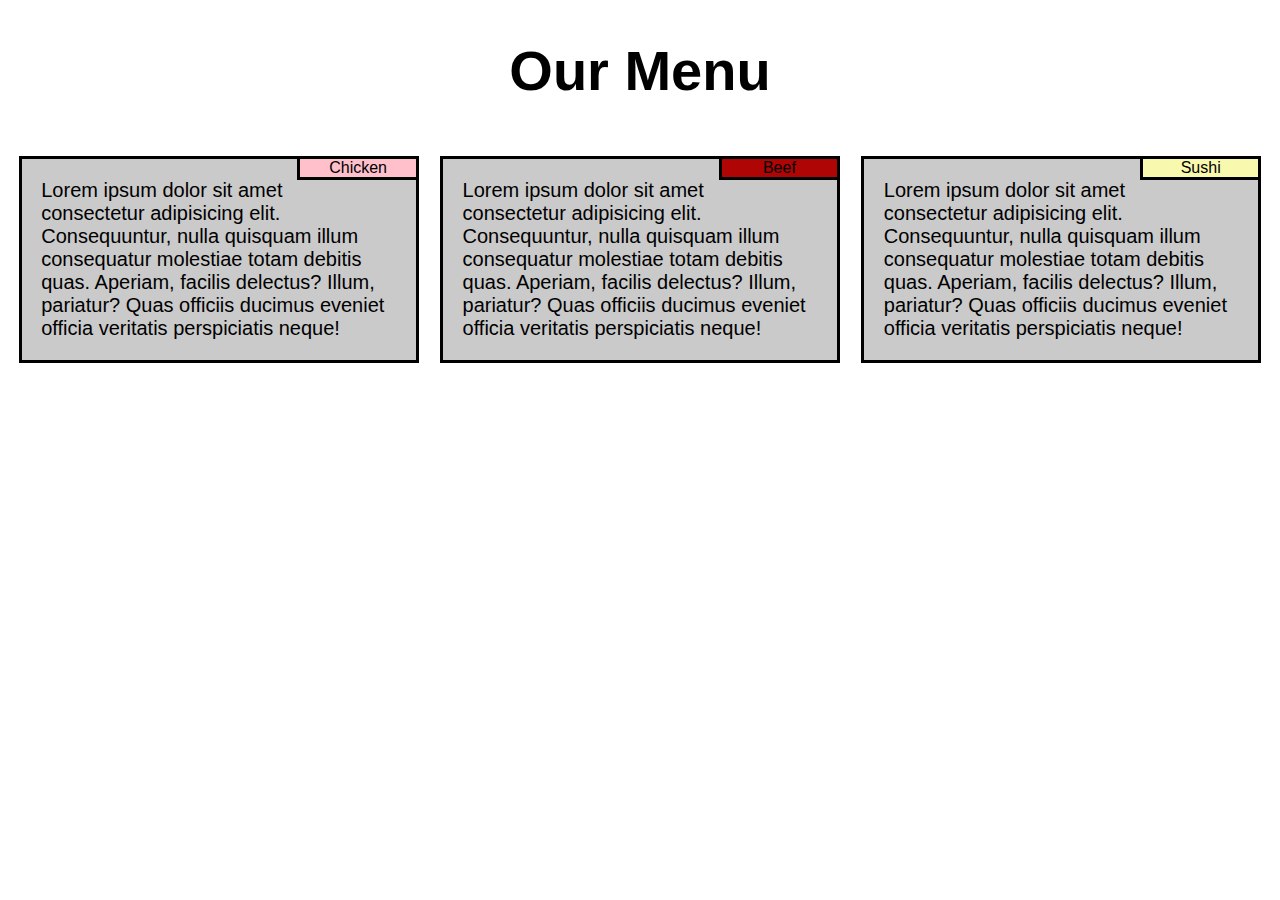
<file: module2-solution/index.html>
<!DOCTYPE html>
<html>
    <head>
        <meta charset="utf-8">
        <meta name="viewport" content="width=device-width , initial-scale=1">
        <title>Module 2 Solution</title>
        <link rel="stylesheet" href="stylesheet/styles.css">
    </head>
    <body>
        <h1>Our Menu</h1>

        <div class="row">
            <div class="col-d-4 col-t-6 col-m-12">
                <div class="contents">
                    <section class="section-title" id="chicken">
                            Chicken
                    </section>
                    <p>Lorem ipsum dolor sit amet consectetur adipisicing elit. 
                                Consequuntur, nulla quisquam illum consequatur molestiae totam debitis quas. 
                                Aperiam, facilis delectus? Illum, pariatur? 
                                Quas officiis ducimus eveniet officia veritatis perspiciatis neque!
                    </p>
                </div>
            </div>
            <div class="col-d-4 col-t-6 col-m-12">
                <div class="contents" >
                    <section class="section-title" id="beef">
                        Beef
                    </section> 
                    <p>Lorem ipsum dolor sit amet consectetur adipisicing elit. 
                        Consequuntur, nulla quisquam illum consequatur molestiae totam debitis quas. 
                        Aperiam, facilis delectus? Illum, pariatur? 
                        Quas officiis ducimus eveniet officia veritatis perspiciatis neque!
                    </p>
                </div>
            </div>
            <div class="col-d-4 col-t-12 col-m-12">
                <div class="contents" >
                    <section class="section-title" id="sushi">
                        Sushi
                    </section>
                    <p>Lorem ipsum dolor sit amet consectetur adipisicing elit. 
                        Consequuntur, nulla quisquam illum consequatur molestiae totam debitis quas. 
                        Aperiam, facilis delectus? Illum, pariatur? 
                        Quas officiis ducimus eveniet officia veritatis perspiciatis neque!
                    </p>
                </div>
            </div>
        </div>
    </body>
</html>
</file>
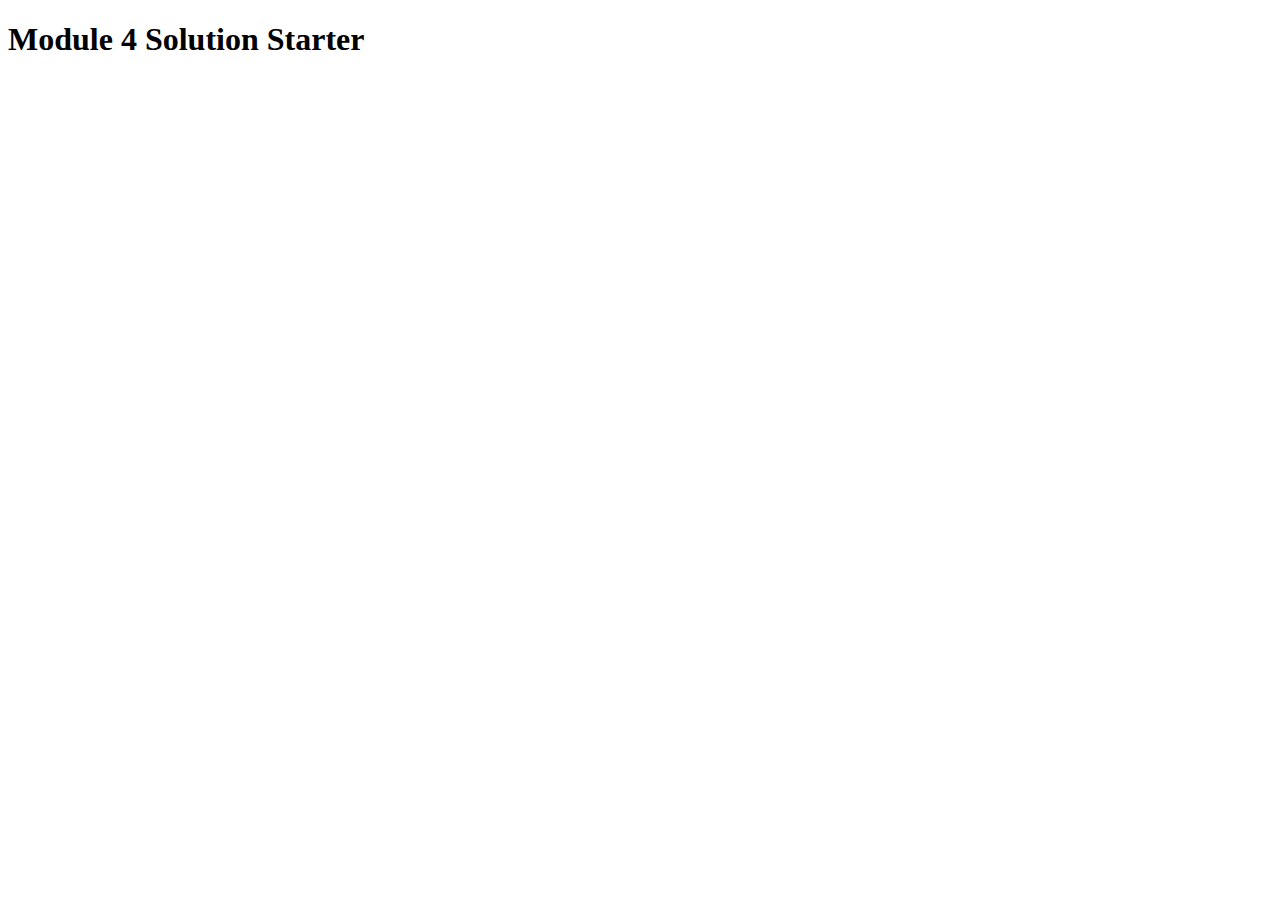
<file: module4-solution/index.html>
<!DOCTYPE html>
<html>
<head>
  <meta charset="utf-8">
  <title>Module 4 Solution Starter</title>
  <script>
    var names = []; // DO NOT REMOVE
  </script>
  <script src="SpeakHello.js"></script>
  <script src="SpeakGoodBye.js"></script>
  <script src="script.js"></script>
</head>
<body>
  <h1>Module 4 Solution Starter</h1>
</body>
</html>
</file>
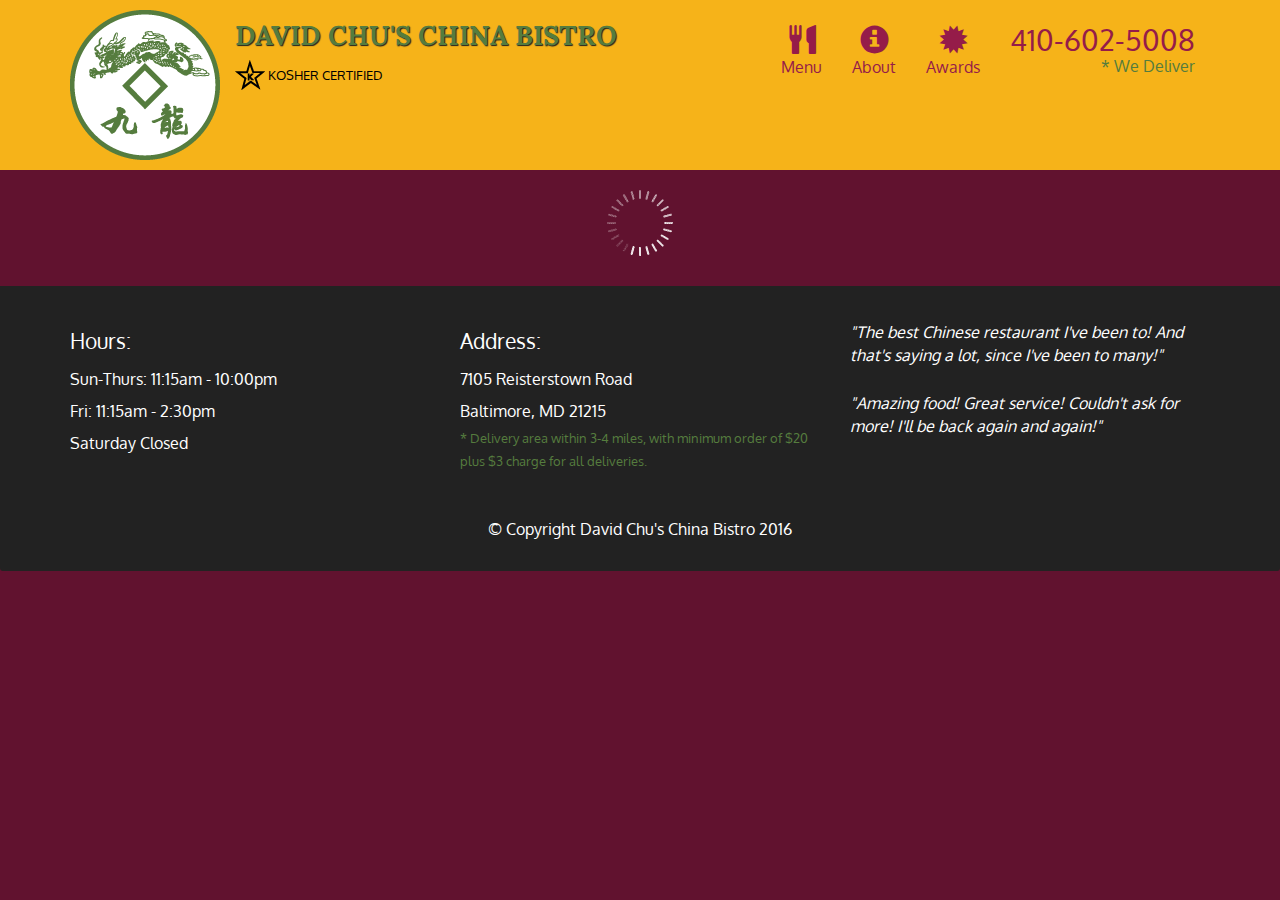
<file: module5-solution/index.html>
<!doctype html>
<html lang="en">
  <head>
    <meta charset="utf-8">
    <meta http-equiv="X-UA-Compatible" content="IE=edge">
    <meta name="viewport" content="width=device-width, initial-scale=1">
    <title>David Chu's China Bistro</title>
    <link rel="stylesheet" href="css/bootstrap.min.css">
    <link rel="stylesheet" href="css/styles.css">
    <link href='https://fonts.googleapis.com/css?family=Oxygen:400,300,700' rel='stylesheet' type='text/css'>
    <link href='https://fonts.googleapis.com/css?family=Lora' rel='stylesheet' type='text/css'>
  </head>
<body>
  <header>
    <nav id="header-nav" class="navbar navbar-default">
      <div class="container">
        <div class="navbar-header">
          <a href="index.html" class="pull-left visible-md visible-lg">
            <div id="logo-img" alt="Logo image"></div>
          </a>

          <div class="navbar-brand">
            <a href="index.html"><h1>David Chu's China Bistro</h1></a>
            <p>
              <img src="images/star-k-logo.png" alt="Kosher certification">
              <span>Kosher Certified</span>
            </p>
          </div>

          <button id="navbarToggle" type="button" class="navbar-toggle collapsed" data-toggle="collapse" data-target="#collapsable-nav" aria-expanded="false">
            <span class="sr-only">Toggle navigation</span>
            <span class="icon-bar"></span>
            <span class="icon-bar"></span>
            <span class="icon-bar"></span>
          </button>
        </div>
        
        <div id="collapsable-nav" class="collapse navbar-collapse">
           <ul id="nav-list" class="nav navbar-nav navbar-right">
            <li id="navHomeButton" class="visible-xs active">
              <a href="index.html">
                <span class="glyphicon glyphicon-home"></span> Home</a>
            </li>
            <li id="navMenuButton">
              <a href="#" onclick="$dc.loadMenuCategories();">
                <span class="glyphicon glyphicon-cutlery"></span><br class="hidden-xs"> Menu</a>
            </li>
            <li>
              <a href="#">
                <span class="glyphicon glyphicon-info-sign"></span><br class="hidden-xs"> About</a>
            </li>
            <li>
              <a href="#">
                <span class="glyphicon glyphicon-certificate"></span><br class="hidden-xs"> Awards</a>
            </li>
            <li id="phone" class="hidden-xs">
              <a href="tel:410-602-5008">
                <span>410-602-5008</span></a><div>* We Deliver</div>
            </li>
          </ul><!-- #nav-list -->
        </div><!-- .collapse .navbar-collapse -->
      </div><!-- .container -->
    </nav><!-- #header-nav -->
  </header>

  <div id="call-btn" class="visible-xs">
    <a class="btn" href="tel:410-602-5008">
    <span class="glyphicon glyphicon-earphone"></span>
    410-602-5008
    </a>
  </div>
  <div id="xs-deliver" class="text-center visible-xs">* We Deliver</div>

  <div id="main-content" class="container"></div>

  <footer class="panel-footer">
    <div class="container">
      <div class="row">
        <section id="hours" class="col-sm-4">
          <span>Hours:</span><br>
          Sun-Thurs: 11:15am - 10:00pm<br>
          Fri: 11:15am - 2:30pm<br>
          Saturday Closed
          <hr class="visible-xs">
        </section>
        <section id="address" class="col-sm-4">
          <span>Address:</span><br>
          7105 Reisterstown Road<br>
          Baltimore, MD 21215
          <p>* Delivery area within 3-4 miles, with minimum order of $20 plus $3 charge for all deliveries.</p>
          <hr class="visible-xs">
        </section>
        <section id="testimonials" class="col-sm-4">
          <p>"The best Chinese restaurant I've been to! And that's saying a lot, since I've been to many!"</p>
          <p>"Amazing food! Great service! Couldn't ask for more! I'll be back again and again!"</p>
        </section>
      </div>
      <div class="text-center">&copy; Copyright David Chu's China Bistro 2016</div>
    </div>
  </footer>

  <!-- jQuery (Bootstrap JS plugins depend on it) -->
  <script src="js/jquery-2.1.4.min.js"></script>
  <script src="js/bootstrap.min.js"></script>
  <script src="js/ajax-utils.js"></script>
  <script src="js/script.js"></script>
</body>
</html>
</file>
<file: module2-solution/stylesheet/styles.css>
*{
    font-family: Arial, Helvetica, sans-serif;
    box-sizing: border-box;
}
h1{
    text-align: center;
    font-size: 3.5em;
}
.section-title{
    height: fit-content;
    width: 30%;
    float:right;
    border-left:3px solid black;
    border-bottom: 3px solid black;
    text-align: center;
}
p{
    width: 90%;
    margin-left: auto;
    margin-right: auto;
    font-size: 1.25em;
}
.row{
    width: 100%;
}
.contents{
    width: 95%;
    margin-left: auto;
    margin-right: auto;
    border:3px solid black;
    background-color: #cacaca;
}
#chicken{
    background-color: #ffc0cb;
}
#beef{
    background-color:#af0505;
}
#sushi{
    background-color: #f8f8ae;
}
@media(min-width: 992px){
    .col-d-1,.col-d-2,.col-d-3,.col-d-4,.col-d-5,.col-d-6,.col-d-7,.col-d-8,.col-d-9,.col-d-10,.col-d-11,.col-d-12{
        float: left;
        margin-top: 16px;
    }
    .col-d-1{
        width: 8.33%;
    }
    .col-d-2{
        width: 16.66%;
    }
    .col-d-3{
        width: 25%;
    }
    .col-d-4{
        width: 33.33%;
    }
    .col-d-5{
        width: 41.66%;
    }
    .col-d-6{
        width: 50%;
    }
    .col-d-7{
        width: 58.33%;
    }
    .col-d-8{
        width: 66.66%;
    }
    .col-d-9{
        width: 75%;
    }
    .col-d-10{
        width: 83.33%;
    }
    .col-d-11{
        width: 91.66%;
    }
    .col-d-12{
        width: 100%;
    }
}
@media(min-width:768px) and (max-width:991px){
    .col-t-1,.col-t-2,.col-t-3,.col-t-4,.col-t-5,.col-t-6,.col-t-7,.col-t-8,.col-t-9,.col-t-10.col-t-11,.col-t-12{
        float: left;
        margin-top: 16px;
    }
    .col-t-1{
        width: 8.33%;
    }
    .col-t-2{
        width: 16.66%;
    }
    .col-t-3{
        width: 25%;
    }
    .col-t-4{
        width: 33.33%;
    }
    .col-t-5{
        width: 41.66%;
    }
    .col-t-6{
        width: 50%;
    }
    .col-t-7{
        width: 58.33%;
    }
    .col-t-8{
        width: 66.66%;
    }
    .col-t-9{
        width: 75%;
    }
    .col-t-10{
        width: 83.33%;
    }
    .col-t-11{
        width: 91.66%;
    }
    .col-t-12{
        width: 100%;
    }
}
@media(max-width:767px){
    .col-m-1,.col-m-2,.col-m-3,.col-m-4,.col-m-5,.col-m-6,.col-m-7,.col-m-8,.col-m-9,.col-m-10,.col-m-11,.col-m-12{
        float: left;
        margin-top: 16px;
    }
    .col-m-1{
        width: 8.33%;
    }
    .col-m-2{
        width: 16.66%;
    }
    .col-m-3{
        width: 25%;
    }
    .col-m-4{
        width: 33.33%;
    }
    .col-m-5{
        width: 41.66%;
    }
    .col-m-6{
        width: 50%;
    }
    .col-m-7{
        width: 58.33%;
    }
    .col-m-8{
        width: 66.66%;
    }
    .col-m-9{
        width: 75%;
    }
    .col-m-10{
        width: 83.33%;
    }
    .col-m-11{
        width: 91.66%;
    }
    .col-m-12{
        width: 100%;
    }
}
</file>
<file: module5-solution/css/styles.css>
body {
  font-size: 16px;
  color: #fff;
  background-color: #61122f;
  font-family: 'Oxygen', sans-serif;
}

/** HEADER **/
#header-nav {
  background-color: #f6b319;
  border-radius: 0;
  border: 0;
}

#logo-img {
  background: url('../images/restaurant-logo_large.png') no-repeat;
  width: 150px;
  height: 150px;
  margin: 10px 15px 10px 0;
}

.navbar-brand {
  padding-top: 25px;
}
.navbar-brand h1 { /* Restaurant name */
  font-family: 'Lora', serif;
  color: #557c3e;
  font-size: 1.5em;
  text-transform: uppercase;
  font-weight: bold;
  text-shadow: 1px 1px 1px #222;
  margin-top: 0;
  margin-bottom: 0;
  line-height: .75;
}
.navbar-brand a:hover, .navbar-brand a:focus {
  text-decoration: none;
}
.navbar-brand p { /* Kosher cert */
  color: #000;
  text-transform: uppercase;
  font-size: .7em;
  margin-top: 15px;
}
.navbar-brand p span { /* Star-K */
  vertical-align: middle;
}

#nav-list {
  margin-top: 10px;
}
#nav-list a {
  color: #951C49;
  text-align: center;
}
#nav-list a:hover {
  background: #E7E7E7;
}
#nav-list a span {
  font-size: 1.8em;
}

#phone {
  margin-top: 5px;
}
#phone a { /* Phone number */
  text-align: right;
  padding-bottom: 0;
}
#phone div { /* We Deliver */
  color: #557c3e;
  text-align: right;
  padding-right: 15px;
}

.navbar-header button.navbar-toggle, .navbar-header .icon-bar {
  border: 1px solid #61122f;
}
.navbar-header button.navbar-toggle {
  clear: both;
  margin-top: -30px;
}
/* END HEADER */

/* FOOTER */
.panel-footer {
  margin-top: 30px;
  padding-top: 35px;
  padding-bottom: 30px;
  background-color: #222;
  border-top: 0;
}
.panel-footer div.row {
  margin-bottom: 35px;
}
#hours, #address {
  line-height: 2;
}
#hours > span, #address > span {
  font-size: 1.3em;
}
#address p {
  color: #557c3e;
  font-size: .8em;
  line-height: 1.8;
}
#testimonials {
  font-style: italic;
}
#testimonials p:nth-child(2) {
  margin-top: 25px;
}
/* END FOOTER */



/* HOME PAGE */
.container .jumbotron {
  box-shadow: 0 0 50px #3F0C1F;
  border: 2px solid #3F0C1F;
}

#menu-tile, #specials-tile, #map-tile {
  height: 250px;
  width: 100%;
  margin-bottom: 15px;
  position: relative;
  border: 2px solid #3F0C1F;
  overflow: hidden;
}
#menu-tile:hover, #specials-tile:hover, #map-tile:hover {
  box-shadow: 0 1px 5px 1px #cccccc;
}
#menu-tile {
  background: url('../images/menu-tile.jpg') no-repeat;
  background-position: center;
}
#specials-tile {
  background: url('../images/specials-tile.jpg') no-repeat;
  background-position: center;
}
#menu-tile span, #specials-tile span, #map-tile span {
  position: absolute;
  bottom: 0;
  right: 0;
  width: 100%;
  text-align: center;
  font-size: 1.6em;
  text-transform: uppercase;
  background-color: #000;
  color: #fff;
  opacity: .8;
}
/* END HOME PAGE */

/* MENU CATEGORIES PAGE */
.category-tile { 
  position: relative;
  border: 2px solid #3F0C1F;
  overflow: hidden;
  width: 200px;
  height: 200px;
  margin: 0 auto 15px;
}
.category-tile span {
  position: absolute;
  bottom: 0;
  right: 0;
  width: 100%;
  text-align: center;
  font-size: 1.2em;
  text-transform: uppercase;
  background-color: #000;
  color: #fff;
  opacity: .8;
}
.category-tile:hover {
  box-shadow: 0 1px 5px 1px #cccccc;
}

#menu-categories-title + div {
  margin-bottom: 50px;
}
/* END MENU CATEGORIES PAGE */

/* SINGLE CATEGORY PAGE */
.menu-item-tile {
  margin-bottom: 25px;
}
.menu-item-tile hr {
  width: 80%;
}
.menu-item-tile .menu-item-price {
  font-size: 1.1em;
  text-align: right;
  margin-top: -15px;
  margin-right: -15px;
}
.menu-item-tile .menu-item-price span {
  font-size: .6em;
}
.menu-item-photo {
  position: relative;
  border: 2px solid #3F0C1F; 
  overflow: hidden;
  padding: 0;
  margin-right: -15px;
  margin-left: auto;
  margin-bottom: 20px;
  max-width: 250px;
}
.menu-item-photo div {
  position: absolute;
  bottom: 0;
  right: 0;
  width: 80px;
  background-color: #557c3e;
  text-align: center;
}
.menu-item-description {
  padding-right: 30px;
}
h3.menu-item-title {
  margin: 0 0 10px;
}
.menu-item-details {
  font-size: .9em;
  font-style: italic;
}
/* END SINGLE CATEGORY PAGE */


/********** Large devices only **********/
@media (min-width: 1200px) {
  .container .jumbotron {
    background: url('../images/jumbotron_1200.jpg') no-repeat;
    height: 675px;
  }
}

/********** Medium devices only **********/
@media (min-width: 992px) and (max-width: 1199px) {
  /* Header */
  #logo-img {
    background: url('../images/restaurant-logo_medium.png') no-repeat;
    width: 100px;
    height: 100px;
    margin: 5px 5px 5px 0;
  }
  /* End Header */

  /* Home Page */
  .container .jumbotron {
    background: url('../images/jumbotron_992.jpg') no-repeat;
    height: 558px;
  }
  /* End Home Page */
}

/********** Small devices only **********/
@media (min-width: 768px) and (max-width: 991px) {
  /* Home Page */
  .container .jumbotron {
    background: url('../images/jumbotron_768.jpg') no-repeat;
    height: 432px;
  }
  /* End Home Page */
}

/********** Extra small devices only **********/
@media (max-width: 767px) {
  /* Header */
  .navbar-brand {
    padding-top: 10px;
    height: 80px;
  }
  .navbar-brand h1 { /* Restaurant name */
    padding-top: 10px;
    font-size: 5vw; /* 1vw = 1% of viewport width */
  }
  .navbar-brand p { /* Kosher cert */
    font-size: .6em;
    margin-top: 12px;
  }
  .navbar-brand p img { /* Star-K */
    height: 20px;
  }

  #collapsable-nav a { /* Collapsed nav menu text */
    font-size: 1.2em;
  }
  #collapsable-nav a span { /* Collapsed nav menu glyph */
    font-size: 1em;
    margin-right: 5px;
  }

  #call-btn > a {
    font-size: 1.5em;
    display: block;
    margin: 0 20px;
    padding: 10px;
    border: 2px solid #fff;
    background-color: #f6b319;
    color: #951c49;
  }
  #xs-deliver {
    margin-top: 5px;
    font-size: .7em;
    letter-spacing: .1em;
    text-transform: uppercase;
  }
  /* End Header */

  /* Footer */
  .panel-footer section {
    margin-bottom: 30px;
    text-align: center;
  }
  .panel-footer section:nth-child(3) {
    margin-bottom: 0; /* margin already exists on the whole row */
  }
  .panel-footer section hr {
    width: 50%;
  }
  /* End Footer */

  /* Home Page */
  .container .jumbotron {
    margin-top: 30px;
    padding: 0;
  }
  #menu-tile, #specials-tile {
    width: 360px;
    margin: 0 auto 15px;
  }

  .menu-item-photo {
    margin-right: auto;
  }
  .menu-item-tile .menu-item-price {
    text-align: center;
  }
  .menu-item-description {
    text-align: center;;
  }
}


/********** Super extra small devices Only :-) (e.g., iPhone 4) **********/
@media (max-width: 479px) {
  /* Header */
  .navbar-brand h1 { /* Restaurant name */
    padding-top: 5px;
    font-size: 6vw;
  }
  /* End Header */
  
  /* Home page */
  #menu-tile, #specials-tile {
    width: 280px;
    margin: 0 auto 15px;
  }

  .col-xxs-12 {
    position: relative;
    min-height: 1px;
    padding-right: 15px;
    padding-left: 15px;
    float: left;
    width: 100%;
  }
}
</file>
